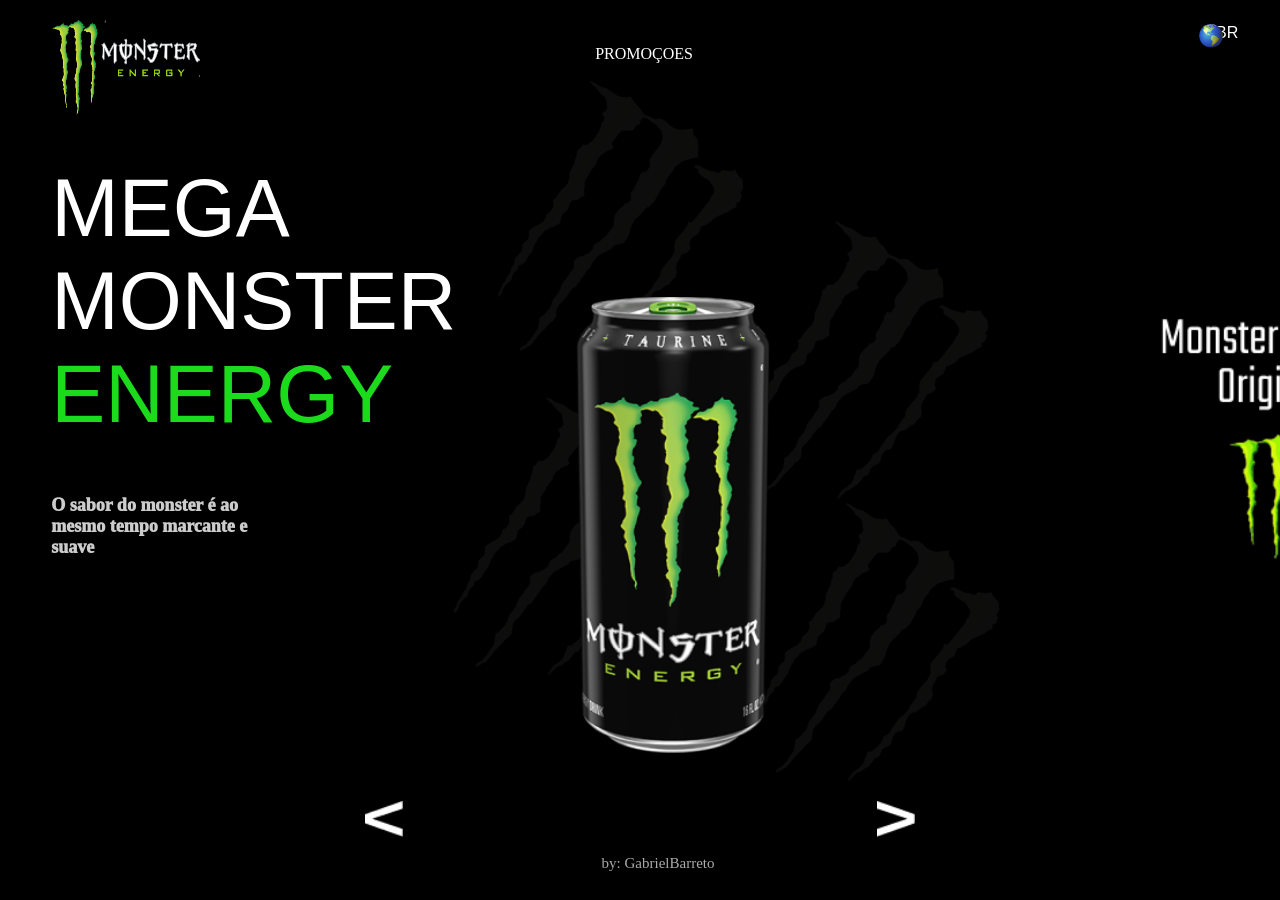
<file: index.html>
<!DOCTYPE html>
<html lang="pt-br">
<head>
    <meta charset="UTF-8">
    <meta name="viewport" content="width=device-width, initial-scale=1.0">
    <link rel="stylesheet" href="style.css">
    <link rel="preconnect" href="https://fonts.googleapis.com">
    <link rel="preconnect" href="https://fonts.gstatic.com" crossorigin>
    <link href="https://fonts.googleapis.com/css2?family=Teko:wght@300;400;500;600;700&display=swap" rel="stylesheet">
    <title>Mounster</title>
</head>
<body>
    <div>
        <img class="garras" src="garras.png">
        <div class="promo">PROMOÇOES</div>
    </div>
    <div>
<img class="escrita" src="escrita.png">
    </div>
    <div>

    </div>
    <div class="globobr">
        <p class="BR">BR</p>
        <img class="globo" src="globo.png">
    </div>
    
    <div>
    <img class="garrafa" src="garrafa.png">
    <img class="logo2" src="logo2.png">
    </div>
    <div class="nome">
        <p>MEGA <br>MONSTER</p>
        <p class="verde">ENERGY</p>
    </div>
    <div class="nome1">
        <p>O sabor do monster é ao<br> mesmo tempo marcante e<br> suave</p>
    </div>
    <div class="setas">
        <a href="index2.html"><img class="esquerda" src="esquerda.png"></a>
        <a href="index3.html"><img class="direita" src="direita.png"></a>
    </div>
    <footer>by: GabrielBarreto</footer>
</body>
</html>
</file>
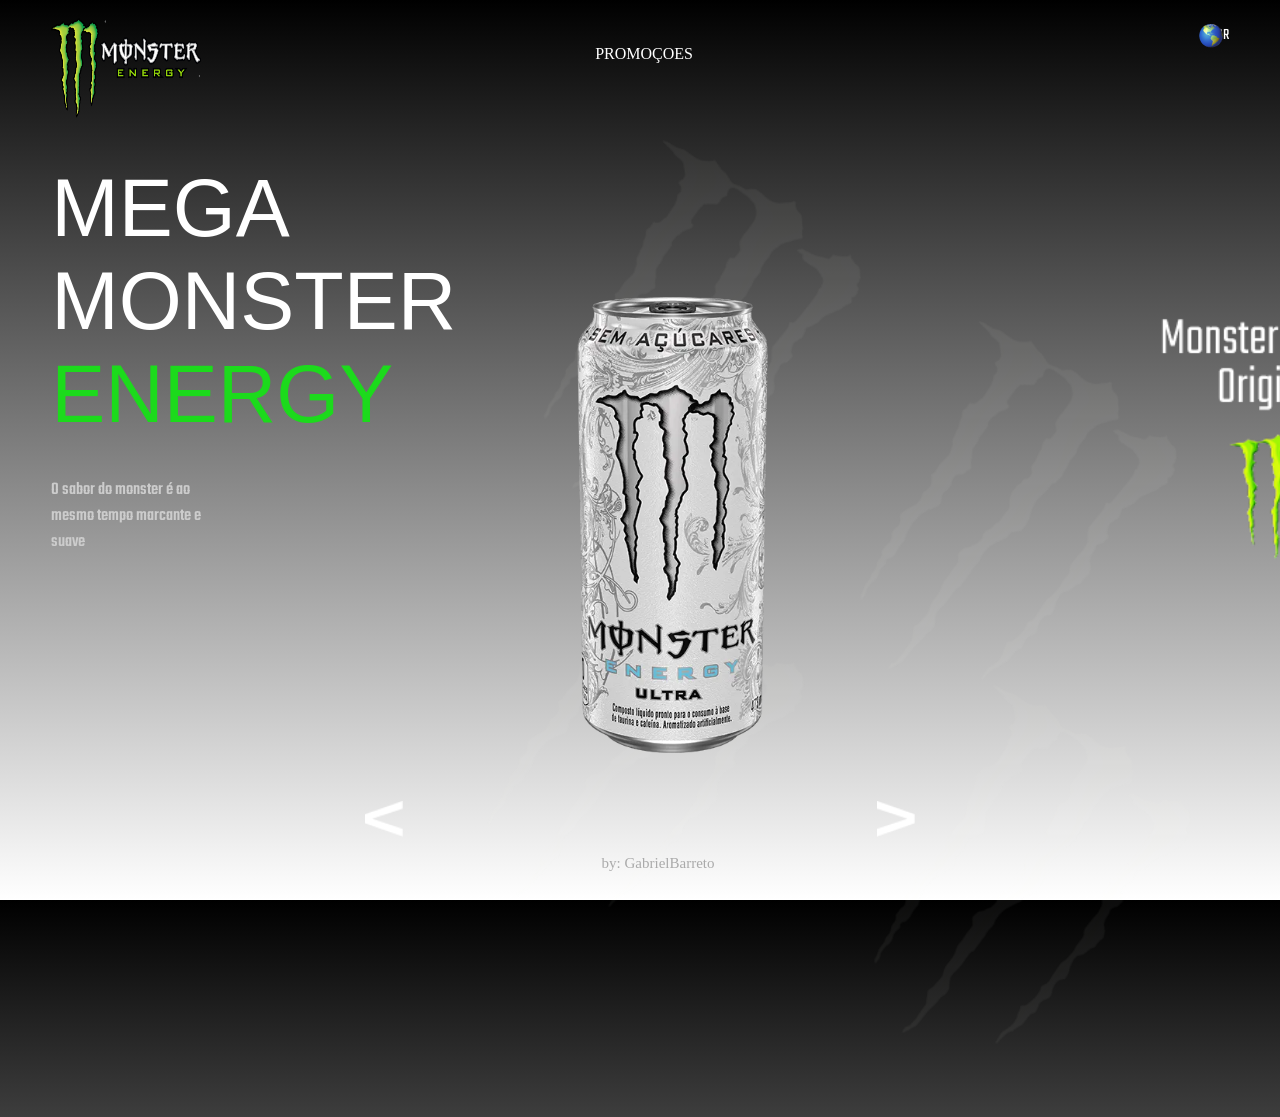
<file: index2.html>
<!DOCTYPE html>
<html lang="pt-br">
<head>
    <meta charset="UTF-8">
    <meta name="viewport" content="width=device-width, initial-scale=1.0">
    <link rel="stylesheet" href="style2.css">
    <link rel="preconnect" href="https://fonts.googleapis.com">
    <link rel="preconnect" href="https://fonts.gstatic.com" crossorigin>
    <link href="https://fonts.googleapis.com/css2?family=Teko:wght@300;400;500;600;700&display=swap" rel="stylesheet">
    <title>Mounster-white</title>
</head>
<body>
    <div>
        <img class="garras" src="garras.png">
        <div class="promo">PROMOÇOES</div>
    </div>
    <div>
<img class="escrita" src="escrita.png">
    </div>
    <div>

    </div>
    <div class="globobr">
        <p class="BR">BR</p>
        <img class="globo" src="globo.png">
    </div>
    
    <div>
    <img class="garrafa" src="latabranca.png">
    <img class="logo2" src="logo2.png">
    </div>
    <div class="nome">
        <p>MEGA <br>MONSTER</p>
        <p class="verde">ENERGY</p>
    </div>
    <div class="nome1">
        <p>O sabor do monster é ao<br> mesmo tempo marcante e<br> suave</p>
    </div>
    <div class="setas">
        <a href="index3.html"><img class="esquerda" src="esquerda.png"></a>
        <a href="index.html"><img class="direita" src="direita.png"></a>
    </div>
    <footer>by: GabrielBarreto</footer>
</body>
</html>
</file>
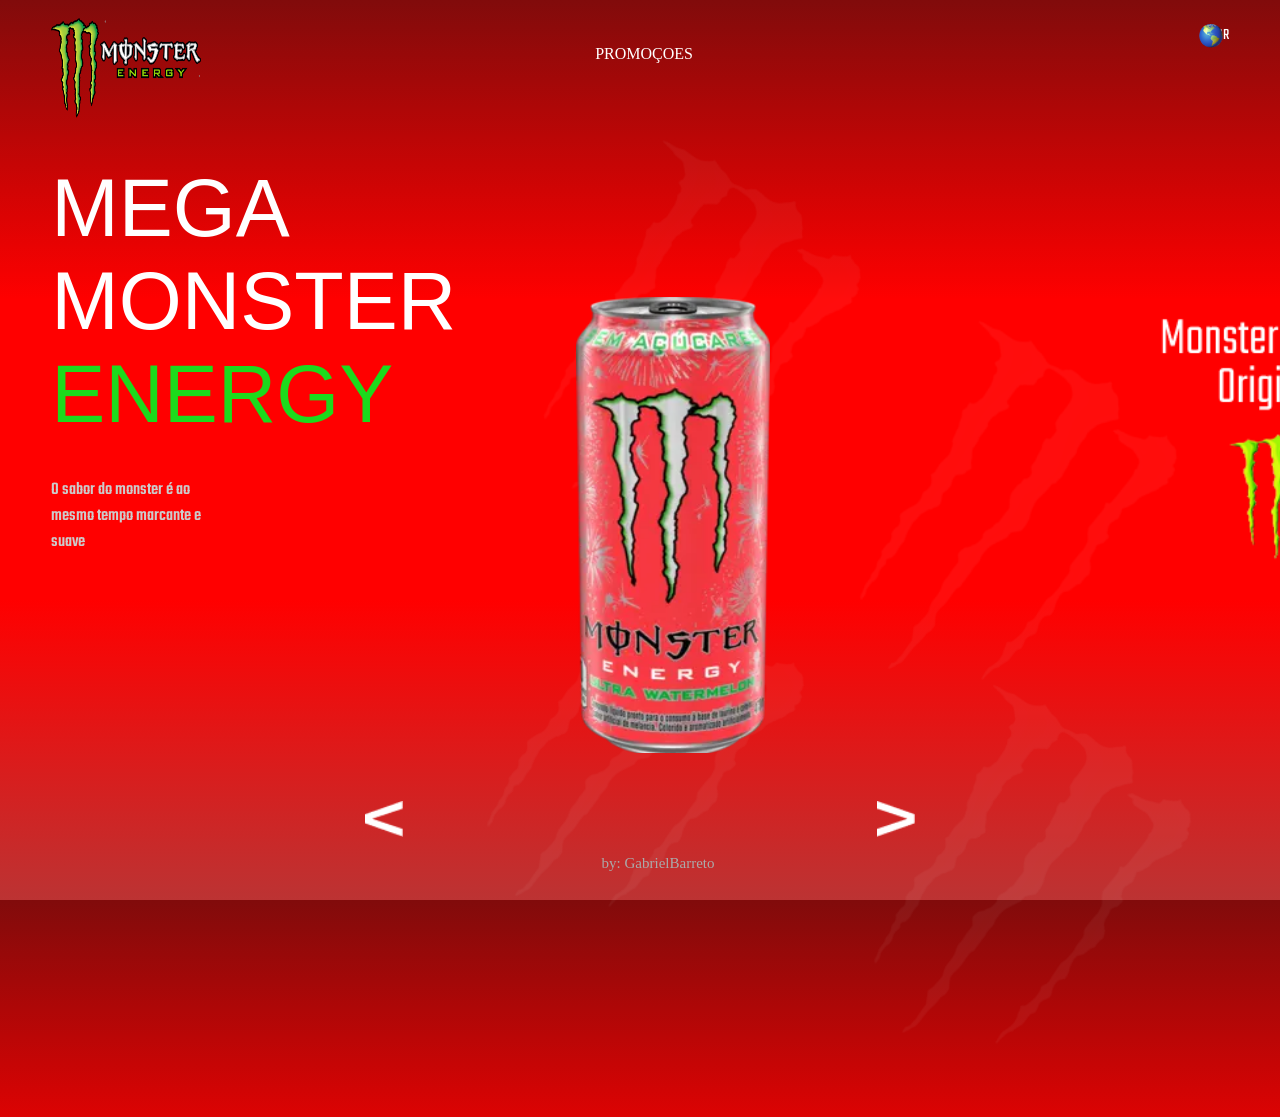
<file: index3.html>
<!DOCTYPE html>
<html lang="pt-br">
<head>
    <meta charset="UTF-8">
    <meta name="viewport" content="width=device-width, initial-scale=1.0">
    <link rel="stylesheet" href="style3.css">
    <link rel="preconnect" href="https://fonts.googleapis.com">
    <link rel="preconnect" href="https://fonts.gstatic.com" crossorigin>
    <link href="https://fonts.googleapis.com/css2?family=Teko:wght@300;400;500;600;700&display=swap" rel="stylesheet">
    <title>Mounster-white</title>
</head>
<body>
    <div>
        <img class="garras" src="garras.png">
        <div class="promo">PROMOÇOES</div>
    </div>
    <div>
<img class="escrita" src="escrita.png">
    </div>
    <div>

    </div>
    <div class="globobr">
        <p class="BR">BR</p>
        <img class="globo" src="globo.png">
    </div>
    
    <div>
    <img class="garrafa" src="latared.png">
    <img class="logo2" src="logo2.png">
    </div>
    <div class="nome">
        <p>MEGA <br>MONSTER</p>
        <p class="verde">ENERGY</p>
    </div>
    <div class="nome1">
        <p>O sabor do monster é ao<br> mesmo tempo marcante e<br> suave</p>
    </div>
    <div class="setas">
        <a href="index.html"><img class="esquerda" src="esquerda.png"></a>
        <a href="index2.html"><img class="direita" src="direita.png"></a>
    </div>
    <footer>by: GabrielBarreto</footer>
</body>
</html>
</file>
<file: style.css>
*{
    margin: 0;
    padding:0;
    box-sizing:0;
    
}
body,.html{
    height:100vh;
    width:100vw;
    background: black;
}
.escrita{
    height:48px;
    width: 106.05px;
    position:absolute;
    left: 2vw;
    top:1vh;
}
.garras{
    opacity: 0;
}
.globo{
    position:absolute;
    left: 81vw;
    z-index:2;
    top:2.5vh;
}

.garrafa{
    position:absolute;
    top: 130px;
    left: 170px;
    height: 336px;
    width:136px;
}


.nome{
    position:absolute;
    top: 30%;
    color:white;
    font-size:30px;
    font-weight: 100;
    left:4vw;
    font-family: Impact, Haettenschweiler, 'Arial Narrow Bold', sans-serif;
}

.nome1{
    position:absolute;
    top: 55%;
    color: #CCCCCC;
    font-size: 13px;
    font-weight: 1000;
    left:4vw;
}
.verde{
    position:absolute;
    color:rgb(28, 218, 28);
    font-weight: 100;
    font-family: Impact, Haettenschweiler, 'Arial Narrow Bold', sans-serif;
}
.globobr{
    display:flex;
    color:white;
}
.BR{
    position:absolute;
    left:90vw;
    top: 3vh;
    font-family: Impact, 'Haettenschweiler', 'Arial Narrow Bold', sans-serif;
    font-weight: 1;
}

.setas{
    display:flex;
    position:absolute;
    top:89vh;
    left: 6vw;

}

.direita{
    position:absolute;
    left:80vw;
    height: 4vh;
}
.esquerda{
    position:absolute;
    height: 4vh;
}
footer{
    position: absolute;
    color: #AAAAAA;
    top: 95vh;
    left:40%;
    font-size:10px
}
.promo{
    opacity:0;
    position:absolute;
    left:44vw;
    top:5vh;
    color:white;
}
.logo2{
    opacity:0;
    position:absolute;
}
@media (min-width: 1024px){
    .escrita{
    height:48px;
    width: 106.05px;
    position:absolute;
    left: 4vw;
    top:2vh;
    }
    .garras{
        opacity: 5%;
        position:absolute;
        left:30vw;
        top:7vh;
    }
    .promo{
        z-index: 60;
        opacity:100%;
        position:absolute;
        top:5vh;
        left: 46.5vw;
    }
    .setas{
        display:flex;
        position:absolute;
        top:89vh;
        left: 28.5vw;
    
    }
    
    .direita{
        position:absolute;
        left:40vw;
        height: 4vh;
    }
    .esquerda{
        position:absolute;
        height: 4vh;
    }
    .garrafa{
        height:456px;
        width:194px;
        left:45vw;
        top:33vh;
    }
    .nome{
        top:18vh;
        font-size:9vh
    }
    .nome1{
        font-size:2vh
    }
    .logo2{
        opacity:100%;
        left:90vw;
        top:35vh;
        height:250px
    }
    .BR{
        left:95vw;
        top:2.7vh
    }
    .globo{
        left:93.7vw
    }
    footer{
        left:47vw;
        font-size:15px
    }
    .escrita{
        height:100px;
        width: 150px;
    }
}
</file>
<file: style2.css>
*{
    margin: 0;
    padding:0;
    box-sizing:0;
    
}
body,.html{
    height:100vh;
    width:100vw;
    background:linear-gradient(black, white);
}
.escrita{
    height:48px;
    width: 106.05px;
    position:absolute;
    left: 2vw;
    top:1vh;
}
.garras{
    opacity: 0;
}
.globo{
    position:absolute;
    left: 81vw;
    z-index:2;
    top:2.5vh;
}

.garrafa{
    position:absolute;
    top: 180px;
    left: 220px;
    height: 336px;
    width:136px;
}


.nome{
    position:absolute;
    top: 30%;
    color:white;
    font-size:40px;
    font-weight: 100;
    left:4vw;
    font-family: Impact, Haettenschweiler, 'Arial Narrow Bold', sans-serif;
}

.nome1{
    position:absolute;
    top: 53%;
    color: #CCCCCC;
    font-size: 18px;
    font-weight: 500;
    left:4vw;
    font-family: 'Teko', sans-serif;
}
.verde{
    position:absolute;
    color:rgb(28, 218, 28);
    font-weight: 100;
    font-family: Impact, Haettenschweiler, 'Arial Narrow Bold', sans-serif;
}
.globobr{
    display:flex;
    color:white;
}
.BR{
    position:absolute;
    left:90vw;
    top: 3vh;
    font-family: 'Teko', sans-serif;
    font-weight: 100px;
}

.setas{
    display:flex;
    position:absolute;
    top:89vh;
    left: 6vw;

}

.direita{
    position:absolute;
    left:80vw;
    height: 4vh;
}
.esquerda{
    position:absolute;
    height: 4vh;
}
footer{
    position: absolute;
    color: #AAAAAA;
    top: 95vh;
    left:40%;
    font-size:10px
}
.promo{
    opacity:0;
    position:absolute;
    left:44vw;
    top:5vh;
    color:white;
}
.logo2{
    opacity:0;
    position:absolute;
}
@media (min-width: 1024px){
    .escrita{
    height:48px;
    width: 106.05px;
    position:absolute;
    left: 4vw;
    top:2vh;
    }
    .garras{
        height:1000px;
        opacity: 5%;
        position:absolute;
        left:31vw;
        top:13vh;
    }
    .promo{
        z-index: 60;
        opacity:100%;
        position:absolute;
        top:5vh;
        left: 46.5vw;
    }
    .setas{
        display:flex;
        position:absolute;
        top:89vh;
        left: 28.5vw;
    
    }
    
    .direita{
        position:absolute;
        left:40vw;
        height: 4vh;
    }
    .esquerda{
        position:absolute;
        height: 4vh;
    }
    .garrafa{
        height:456px;
        width:194px;
        left:45vw;
        top:33vh;
    }
    .nome{
        top:18vh;
        font-size:9vh
    }
    .nome1{
        font-size:2vh
    }
    .logo2{
        opacity:100%;
        left:90vw;
        top:35vh;
        height:250px
    }
    .BR{
        left:95vw;
        top:2.7vh
    }
    .globo{
        left:93.7vw
    }
    footer{
        left:47vw;
        font-size:15px
    }
    .escrita{
        height:100px;
        width: 150px;
    }
}
</file>
<file: style3.css>
*{
    margin: 0;
    padding:0;
    box-sizing:0;
    
}
body,.html{
    height:100vh;
    width:100vw;
    background:linear-gradient(rgb(129, 11, 11),red,red,rgb(188, 51, 51))
}
.escrita{
    height:48px;
    width: 106.05px;
    position:absolute;
    left: 2vw;
    top:1vh;
}
.garras{
    opacity: 0;
}
.globo{
    position:absolute;
    left: 81vw;
    z-index:2;
    top:2.5vh;
}

.garrafa{
    position:absolute;
    top: 180px;
    left: 220px;
    height: 336px;
    width:136px;
}


.nome{
    position:absolute;
    top: 30%;
    color:white;
    font-size:40px;
    font-weight: 100;
    left:4vw;
    font-family: Impact, Haettenschweiler, 'Arial Narrow Bold', sans-serif;
}

.nome1{
    position:absolute;
    top: 53%;
    color: #CCCCCC;
    font-size: 18px;
    font-weight: 500;
    left:4vw;
    font-family: 'Teko', sans-serif;
}
.verde{
    position:absolute;
    color:rgb(28, 218, 28);
    font-weight: 100;
    font-family: Impact, Haettenschweiler, 'Arial Narrow Bold', sans-serif;
}
.globobr{
    display:flex;
    color:white;
}
.BR{
    position:absolute;
    left:90vw;
    top: 3vh;
    font-family: 'Teko', sans-serif;
    font-weight: 100px;
}

.setas{
    display:flex;
    position:absolute;
    top:89vh;
    left: 6vw;

}

.direita{
    position:absolute;
    left:80vw;
    height: 4vh;
}
.esquerda{
    position:absolute;
    height: 4vh;
}
footer{
    position: absolute;
    color: #AAAAAA;
    top: 95vh;
    left:40%;
    font-size:10px
}
.promo{
    opacity:0;
    position:absolute;
    left:44vw;
    top:5vh;
    color:white;
}
.logo2{
    opacity:0;
    position:absolute;
}
@media (min-width: 1024px){
    .escrita{
    height:48px;
    width: 106.05px;
    position:absolute;
    left: 4vw;
    top:2vh;
    }
    .garras{
        height:1000px;
        opacity: 5%;
        position:absolute;
        left:31vw;
        top:13vh;
    }
    .promo{
        z-index: 60;
        opacity:100%;
        position:absolute;
        top:5vh;
        left: 46.5vw;
    }
    .setas{
        display:flex;
        position:absolute;
        top:89vh;
        left: 28.5vw;
    
    }
    
    .direita{
        position:absolute;
        left:40vw;
        height: 4vh;
    }
    .esquerda{
        position:absolute;
        height: 4vh;
    }
    .garrafa{
        height:456px;
        width:194px;
        left:45vw;
        top:33vh;
    }
    .nome{
        top:18vh;
        font-size:9vh
    }
    .nome1{
        font-size:2vh
    }
    .logo2{
        opacity:100%;
        left:90vw;
        top:35vh;
        height:250px
    }
    .BR{
        left:95vw;
        top:2.7vh
    }
    .globo{
        left:93.7vw
    }
    footer{
        left:47vw;
        font-size:15px
    }
    .escrita{
        height:100px;
        width: 150px;
    }
}
</file>
